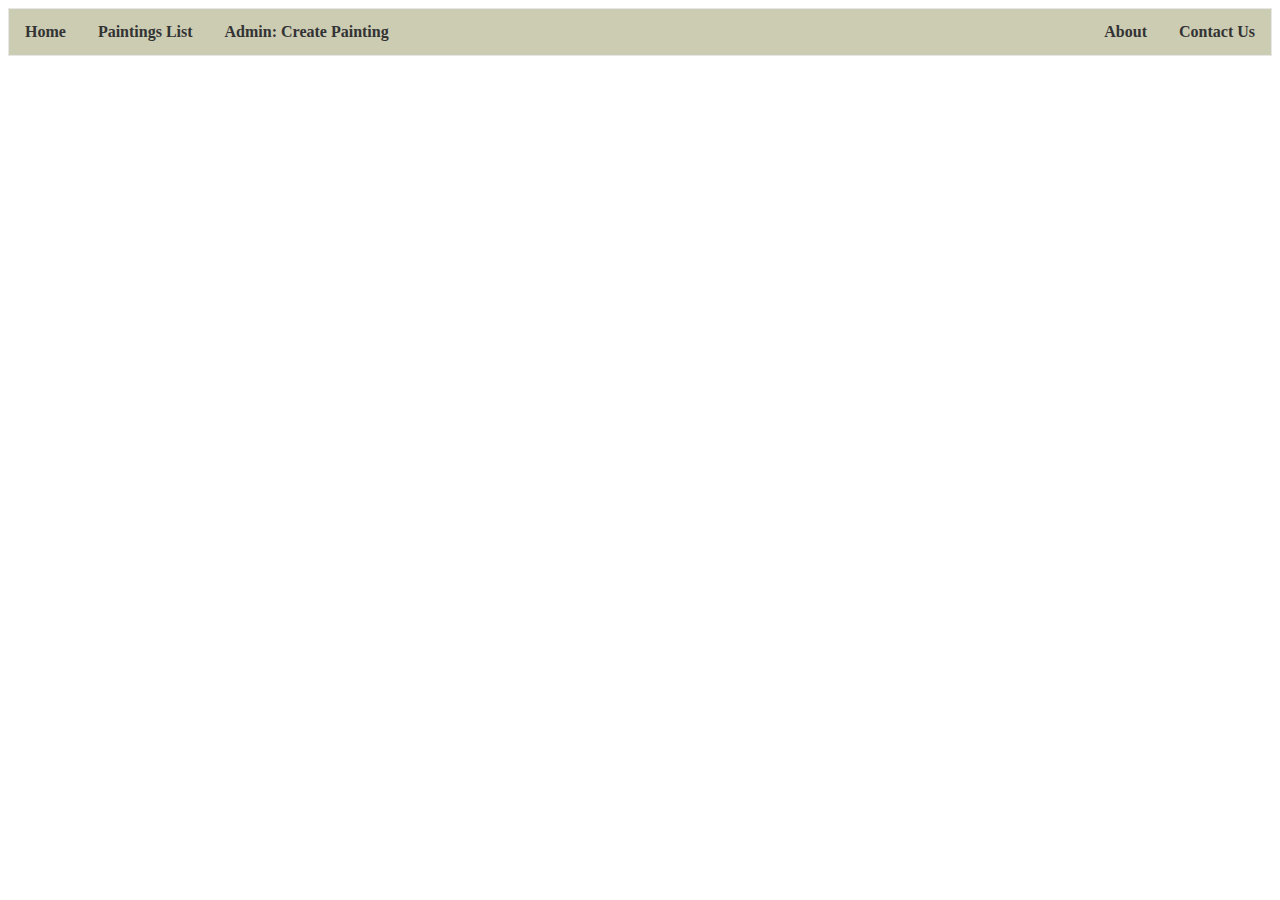
<file: FinalProject2/src/main/webapp/NavBar.html>
<!DOCTYPE html>
<!--
To change this license header, choose License Headers in Project Properties.
To change this template file, choose Tools | Templates
and open the template in the editor.
-->
<html>
    <head>
        <link rel="stylesheet" href="template2.css" type="text/css"/>
        


        <title>Nav Bar</title>
        <meta charset="UTF-8">
        <meta name="viewport" content="width=device-width, initial-scale=1.0">
    </head>
    <body>
        <ul>
        <li><a href="ViewPainting_Button.jsp">Home</a></li>
        <li><a href="ViewPainting_Button.jsp">Paintings List</a></li>
        <li><a href="CreatePainting.jsp">Admin: Create Painting</a></li>
        <li style="float:right"><a href="Contact Us.jsp">Contact Us</a></li>
        <li style="float:right"><a href="About.jsp">About</a></li>
       </ul>
    </body>
</html>
</file>
<file: FinalProject2/src/main/webapp/template2.css>
/*
To change this license header, choose License Headers in Project Properties.
To change this template file, choose Tools | Templates
and open the template in the editor.
*/
/* 
    Created on : Dec 3, 2020, 8:08:00 PM
    Author     : dilbd
*/

/* Heade background*/
#example1 {
    border: 2px solid black;
    padding: 20px;
    background: url(Pouring1.jpg);
    background-repeat: no-repeat;
}

* {
    box-sizing: border-box;
}

/* Create two equal columns that floats next to each other */
.column {
    float: left;
    width: 50%;
    padding: 10px;
    height: 600px; /* Should be removed. Only for demonstration */
}

/* Clear floats after the columns */
.row:after {
    content: "";
    display: table;
    clear: both;
}
img {
    border: 5px solid #555;
}
/* Nav bar */
ul {
    list-style-type: none;
    margin: 0;
    padding: 0;
    overflow: hidden;
    border: 1px solid #e7e7e7;
    background-color: #ccccb3;
}

li {
    float: left;
}

li a {
    display: block;
    color:#333;
    text-align: center;
    padding: 14px 16px;
    text-decoration: none;
    font-weight: bold;
}

li a:hover:not(.active) {
    background-color: #ddd;
}

li a.active {
    color: white;
    background-color: #4CAF50;
}

/*Main content */
article {
    margin-left: 10px;
    margin-right: 10px;
    padding: 1em;
    overflow: hidden;
}

/*Footer */

footer {
    position: fixed;
    left: 0;
    bottom: 0;
    width: 100%;
    background-color: red;
    color: white;
    text-align: center;
}
</file>
